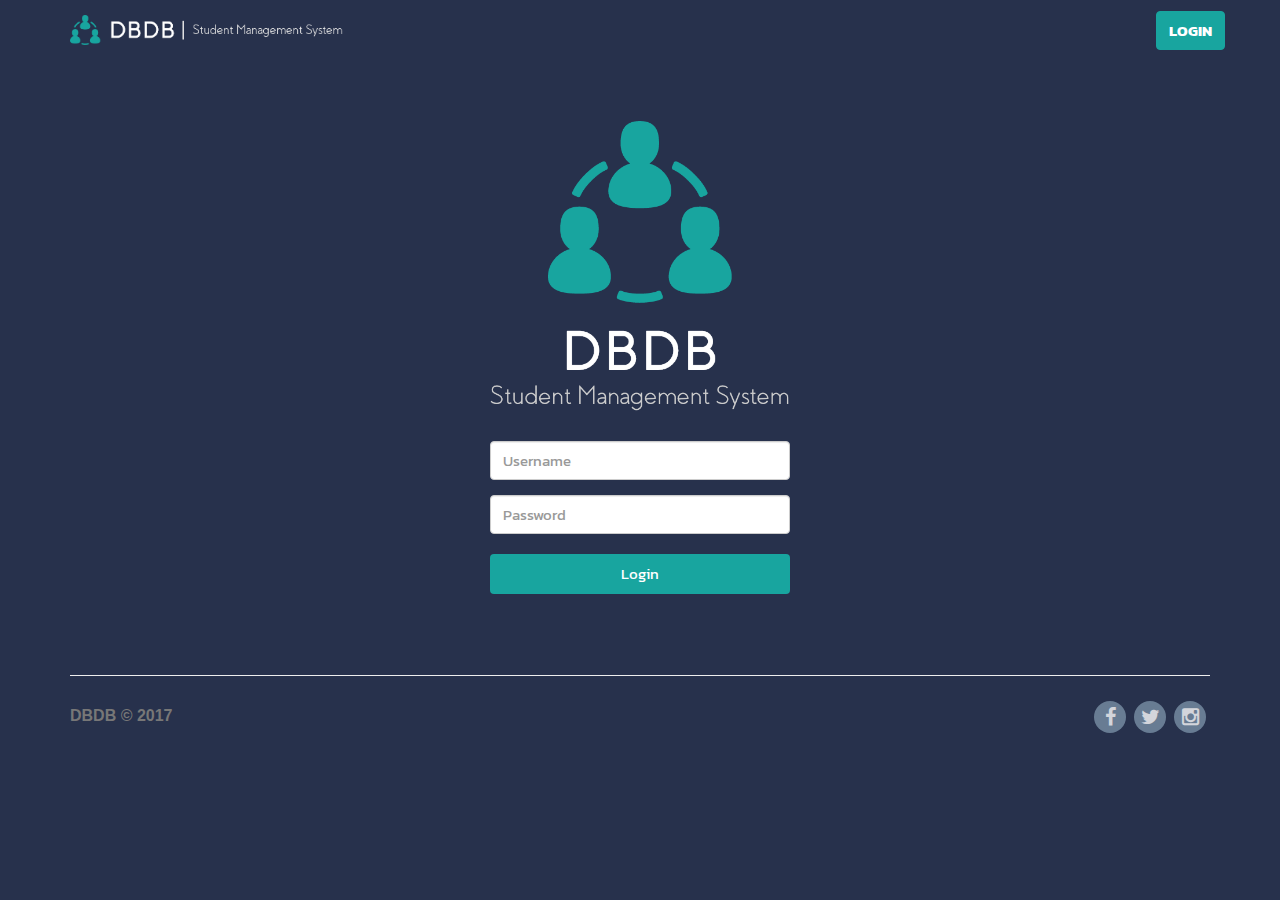
<file: index.html>
<!DOCTYPE html>
<html>

<head>
    <meta charset="utf-8">
    <meta name="viewport" content="width=device-width, initial-scale=1.0">
    <title>DBDB | Student Management System</title>
    <link rel="stylesheet" href="assets/bootstrap/css/bootstrap.min.css">
    <link rel="stylesheet" href="assets/fonts/font-awesome.min.css">
    <link rel="stylesheet" href="assets/css/theme.css">
    <link rel="stylesheet" href="assets/css/index.css">
</head>

<body>
    <nav class="navbar navbar-default navbar-fixed-top">
        <div class="container">
            <div class="navbar-header">
              <div class="navbar-brand"><image src="assets/img/logo.png" alt="DBDB"></span>
              </div>

            </div>
                <button class="btn btn-primary navbar-btn navbar-right" type="button"><strong>LOGIN</strong></button>
        </div>
    </nav>
    <nav class="navbar navbar-default"></nav>

    <div class="container">
      <div class="row">
          <div class="col-md-12">
              <img src="assets/img/login_logo.png" alt="DBDB login" style="width: 300px; margin: auto; margin-top: 40px; margin-bottom: 30px;  display: block;">
              <div class="loginplace">
                <form action="">
                    <div class="form-group">
                        <input value='' id="username-email" placeholder="Username" type="text" class="form-control" />
                    </div>
                    <div class="form-group">
                        <input id="password" value='' placeholder="Password" type="text" class="form-control" />
                    </div>
                        <input type="submit" class="btn btn-block btn-login-submit" value="Login"/>
                </form>
              </div>
          </div>
      </div>
  </div>

    <footer class="site-footer">
        <div class="container">
            <hr>
            <div class="row">
                <div class="col-sm-6">
                    <h5>DBDB © 2017</h5></div>
                <div class="col-sm-6 social-icons"><a href="#"><i class="fa fa-facebook"></i></a><a href="#"><i class="fa fa-twitter"></i></a><a href="#"><i class="fa fa-instagram"></i></a></div>
            </div>
        </div>
    </footer>
    <script src="assets/js/jquery.min.js"></script>
    <script src="assets/bootstrap/js/bootstrap.min.js"></script>
</body>

</html>
</file>
<file: assets/css/theme.css>
/*NAVBAR*/

.navbar .navbar-brand:hover,
.navbar .navbar-brand:focus {
  background-color: transparent;
}

.navbar-brand{
  font-size:24px;
  line-height:18px;
  padding: 0px;
  white-space: nowrap;
}

.navbar-brand>img {
  height: 100%;
  padding: 15px;
  width: auto;
}

.navbar-btn{
  margin-left: 30px;
  background-color: transparent;
  border-color: white;
  /*padding-right: 200;*/
}

.btn-primary2 .active .logout,
.btn-primary2 .active .logout:focus,
.btn-primary2 .active .logout:active,
.btn-primary2 .active .logout:hover,
.btn-primary2 .active .logout:active:hover{
  background-color: #A51818;
  color: white;
  border-color: #A51818;
}

.btn-primary{
  background-color: #18a59f;
  color: white;
  border-color: #18a59f;
}


.btn-primary:hover,
.btn-primary:focus,
.btn-primary:active,
.btn-primary:active:hover{
  background-color: #18a59f;
  color: white;
  border-color: #18a59f;
}


.logout{
  background-color: #A51818;
  color: white;
  border-color: #A51818;
}



.nav > li > a:hover{
    background-color:#FCC;
}
.navbar-default {
  background-color: #27314c;
  border-color: #27314c;
}
.navbar-default .navbar-brand {
  color: #27314c;
}
.navbar-default .navbar-brand:hover,
.navbar-default .navbar-brand:focus {
  color: #18a59f;
}
.navbar-default .navbar-text {
  color: #27314c;
}
.navbar-default .navbar-nav > li > a {
  color: #E5E5E5;
  font-weight: lighter;
}

.navbar-default .navbar-nav > li > a:hover,
.navbar-default .navbar-nav > li > a:focus {
  color: #18a59f;
  background-color: transparent;
  font-weight: lighter;
}
.navbar-default .navbar-nav > .active > a,
.navbar-default .navbar-nav > .active > a:hover,
.navbar-default .navbar-nav > .active > a:focus {
  color: #18a59f;
  background-color: #27314c;
}
.navbar-default .navbar-nav > .open > a,
.navbar-default .navbar-nav > .open > a:hover,
.navbar-default .navbar-nav > .open > a:focus {
  color: #18a59f;
  background-color: #27314c;
}
.navbar-default .navbar-toggle {
  border-color: #27314c;
}
.navbar-default .navbar-toggle:hover,
.navbar-default .navbar-toggle:focus {
  background-color: #27314c;
}
.navbar-default .navbar-toggle .icon-bar {
  background-color: #27314c;
}
.navbar-default .navbar-collapse,
.navbar-default .navbar-form {
  border-color: #27314c;
}
.navbar-default .navbar-link {
  color: #27314c;
}
.navbar-default .navbar-link:hover {
  color: #18a59f;
}

@media (max-width: 767px) {
  .navbar-default .navbar-nav .open .dropdown-menu > li > a {
    color: #27314c;
  }
  .navbar-default .navbar-nav .open .dropdown-menu > li > a:hover,
  .navbar-default .navbar-nav .open .dropdown-menu > li > a:focus {
    color: #18a59f;
  }
  .navbar-default .navbar-nav .open .dropdown-menu > .active > a,
  .navbar-default .navbar-nav .open .dropdown-menu > .active > a:hover,
  .navbar-default .navbar-nav .open .dropdown-menu > .active > a:focus {
    color: #18a59f;
    background-color: #27314c;
  }
}

/*FOOTER*/

@media (min-width:768px) {
  .site-footer h5{
    text-align:left;
  }
}

.site-footer h5{
  color:inherit;
  font-size:16px;
}

.site-footer .social-icons a:hover{
  opacity:1;
}

.site-footer .social-icons a{
  display:inline-block;
  width:32px;
  border:none;
  font-size:20px;
  border-radius:50%;
  margin:4px;
  color:#fff;
  text-align:center;
  background-color:#798FA5;
  height:32px;
  opacity:0.8;
  line-height:32px;
}

@media (min-width:768px) {
  .site-footer .social-icons{
    text-align:right;
  }
}

.function-head-block{
  /*background-color: red;*/
  margin-top: 30px;
  margin-bottom: 60px;
}

.function-head-text{
  margin-left: 110px;
  overflow: hidden;
  font-size: 45px;
  font-weight: 200;
  color: black

}

.function-head-subtext{
  margin-top:4px;
  margin-bottom:4px;
  font-size: 25px;
  font-weight: lighter;
  margin-top: -7px;
  color: gray;
}
.function-head-icon>img{
  margin-top: 10px;
  width: 90px;
  display: inline-block;
  float: left;
}

.option-block{
  float: right;
  display: inline-block;
  margin-right: 20px;
}

.data-box{
  padding: inherit;
  border: 3px solid #18A59F;
  border-radius: 5px;
  padding-bottom: 15px;
  padding-left: 25px;
  padding-right: 10px;
  padding-top: 10px;
  margin-bottom: 25px;
}

.data-box-header{
  margin-top: 4px;
  margin-bottom: 10px;
  font-size: 25px;
  color: #18A59F;
}

.data-detail{
  color: black;
}

.data-header{
  color: gray;
}

.dropdown-toggle{
  background-color: #18A59F;
  border-color: transparent;
}

.option-right{
  display: inline-block;
  float: right;
  margin-left: 15px;
}
</file>
<file: assets/css/index.css>
html body {
    background-color: #27314c;
}

.reviewer-name{
  margin-right:10px;
}

.site-footer{
  padding:20px 0;
  text-align:center;
}

.btn-login-submit{
  margin-top: 20px;
  width: 300;
  color: white;
  background-color: #18a59f;
}

.btn.write-review{
  float:right;
  margin-top:-6px;
}

.well.login-box {
    width:300px;
    margin:0 auto;;
}

.well{
    background-color:#fff!important;
    border-radius:0!important;
    border:none!important;
}

.loginplace {
  /*position: absolute;*/
  margin: auto;
  width: 300px;
  margin-bottom: 40px;
  /*height: 200px;*/
}
.center{
  margin: auto;
}
</file>
